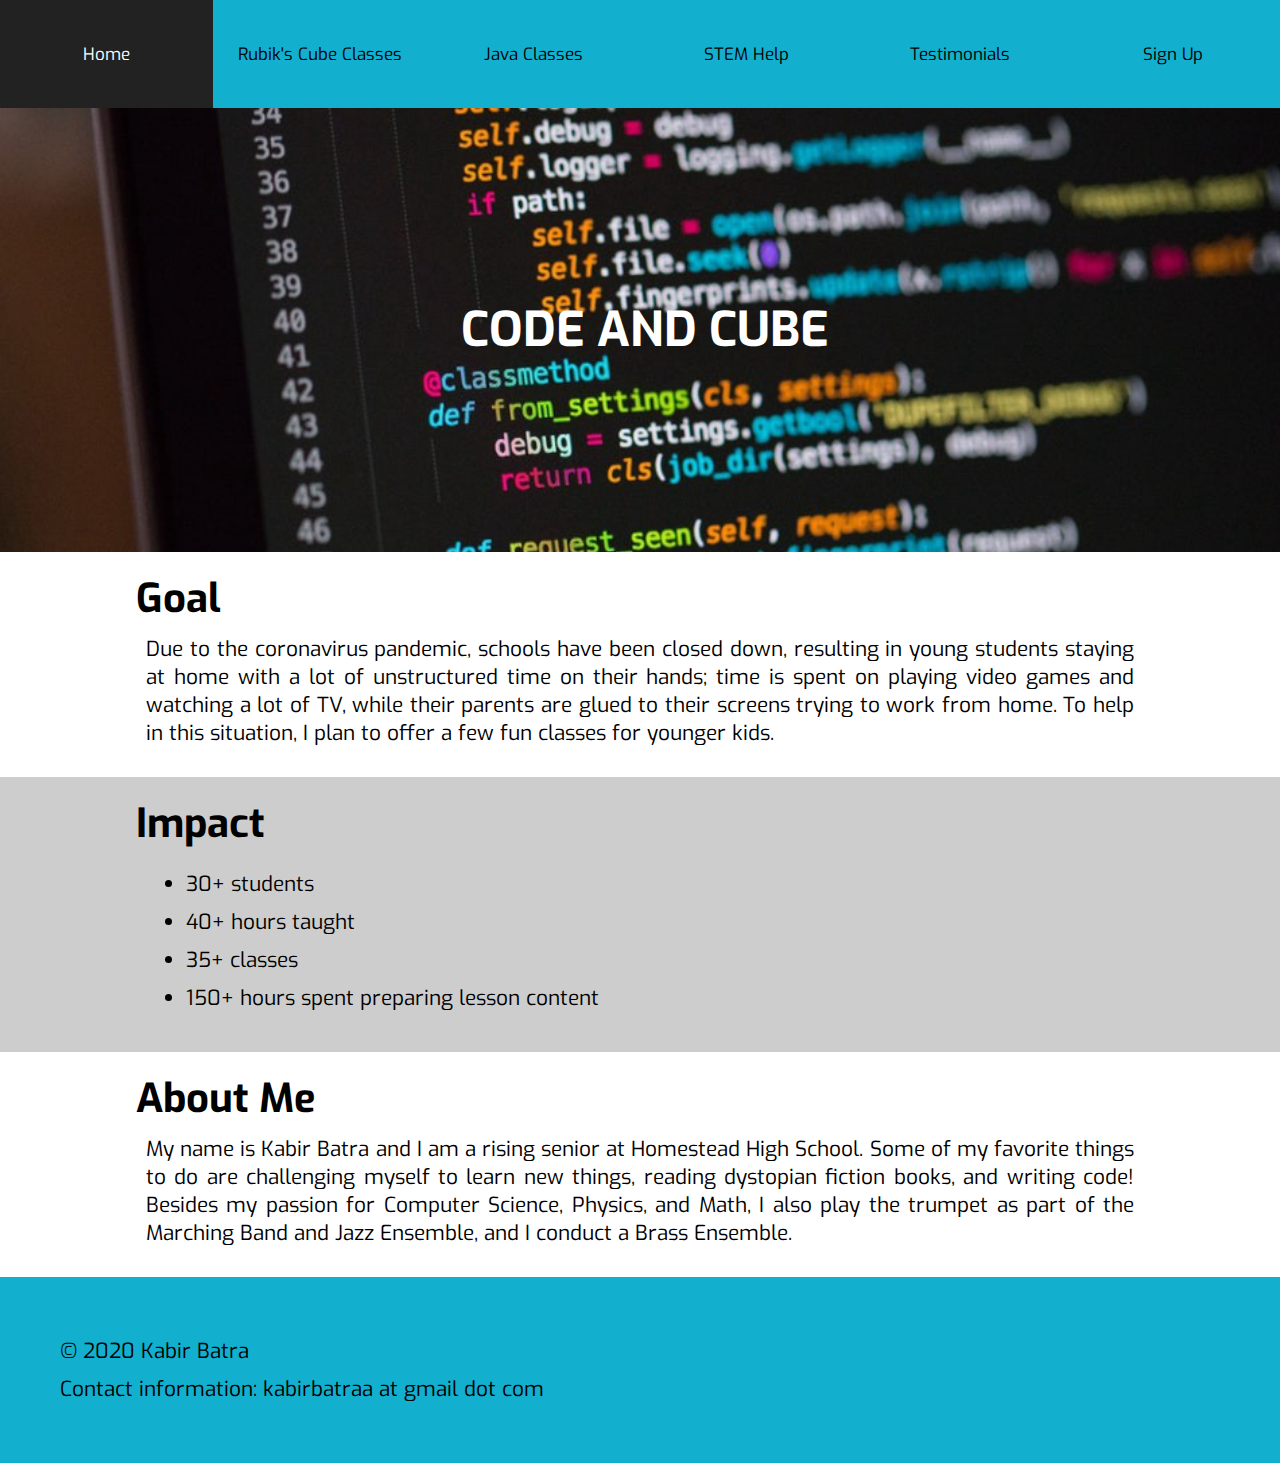
<file: index.html>
<!DOCTYPE html>
<html lang="en" dir="ltr">

<head>
  <meta charset="utf-8">
  <meta name="viewport" content="width=device-width, initial-scale=1.0">
  <meta name="description" content="A free tutoring service for elementary and middle schoolers. Java and Rubik's Cube classes." />
  <title>Code and Cube Home Page</title>
  <link href="css/commonStyles.css" rel="stylesheet">
  <link href="css/index.css" rel="stylesheet">
  <link rel="icon" href="images/codeAndCubeLogo.png">
</head>

<body>

  <!-- <nav>
    <ul class="head">
      <li><a class="active" href="https://codeandcube.com/">Home</a></li>
      <li><a href="rubiks-cube-classes">Rubik's Cube Classes</a></li>
      <li><a href="java-classes">Java Classes</a></li>
      <li><a href="stem-help">STEM Help</a></li>
      <li><a href="testimonials">Testimonials</a></li>
      <li><a href="calendar">Calendar</a></li>
      <li><a href="sign-up">Sign Up</a></li>
      <li style="float:right;"><img class="logo" src="images/codeAndCubeLogo.png" onclick="goToHomePage()" alt="Logo"></li>
    </ul>
  </nav> -->

  <nav>
    <div class="hamburger">
      <div class="line"></div>
    </div>
    <ul class="nav-links">
      <li class="active" onclick="location.href = 'https://codeandcube.com/';"><a>Home</a></li>
      <li onclick="location.href = 'rubiks-cube-classes';"><a>Rubik's Cube Classes</a></li>
      <li onclick="location.href = 'java-classes';"><a>Java Classes</a></li>
      <li onclick="location.href = 'stem-help';"><a>STEM Help</a></li>
      <li onclick="location.href = 'testimonials';"><a>Testimonials</a></li>
      <li onclick="location.href = 'sign-up';"><a>Sign Up</a></li>
    </ul>
  </nav>

  <header class="home">
    <h1 style="color:white;">CODE AND CUBE</h1>
  </header>

  <section class="content home-content white">
    <div class="mid">
      <h2>Goal</h2>
      <p>Due to the coronavirus pandemic, schools have been closed down,
        resulting in young students staying at home with a lot of unstructured time
        on their hands; time is spent on playing video games and watching a lot of TV,
        while their parents are glued to their screens trying to work from home.
        To help in this situation, I plan to offer a few fun classes for younger kids.
      </p>
    </div>
  </section>

  <section class="content home-content gray">
    <div class="mid">
      <h2>Impact</h2>
      <ul>
        <li>30+ students</li>
        <li>40+ hours taught</li>
        <li>35+ classes</li>
        <li>150+ hours spent preparing lesson content</li>
      </ul>
    </div>
  </section>

  <section class="content home-content white">
    <div class="mid">
      <h2>About Me</h2>
      <p>
        My name is Kabir Batra and I am a rising senior at Homestead High School.
        Some of my favorite things to do are challenging myself to learn new things,
        reading dystopian fiction books, and writing code!
        Besides my passion for Computer Science, Physics, and Math,
        I also play the trumpet as part of the Marching Band and Jazz Ensemble,
        and I conduct a Brass Ensemble.
      </p>
    </div>
  </section>


  <footer>
    <p>© 2020 Kabir Batra</p>
    <p>Contact information: kabirbatraa at gmail dot com</p>
  </footer>

  <script src="js/script.js"></script>
</body>

</html>
</file>
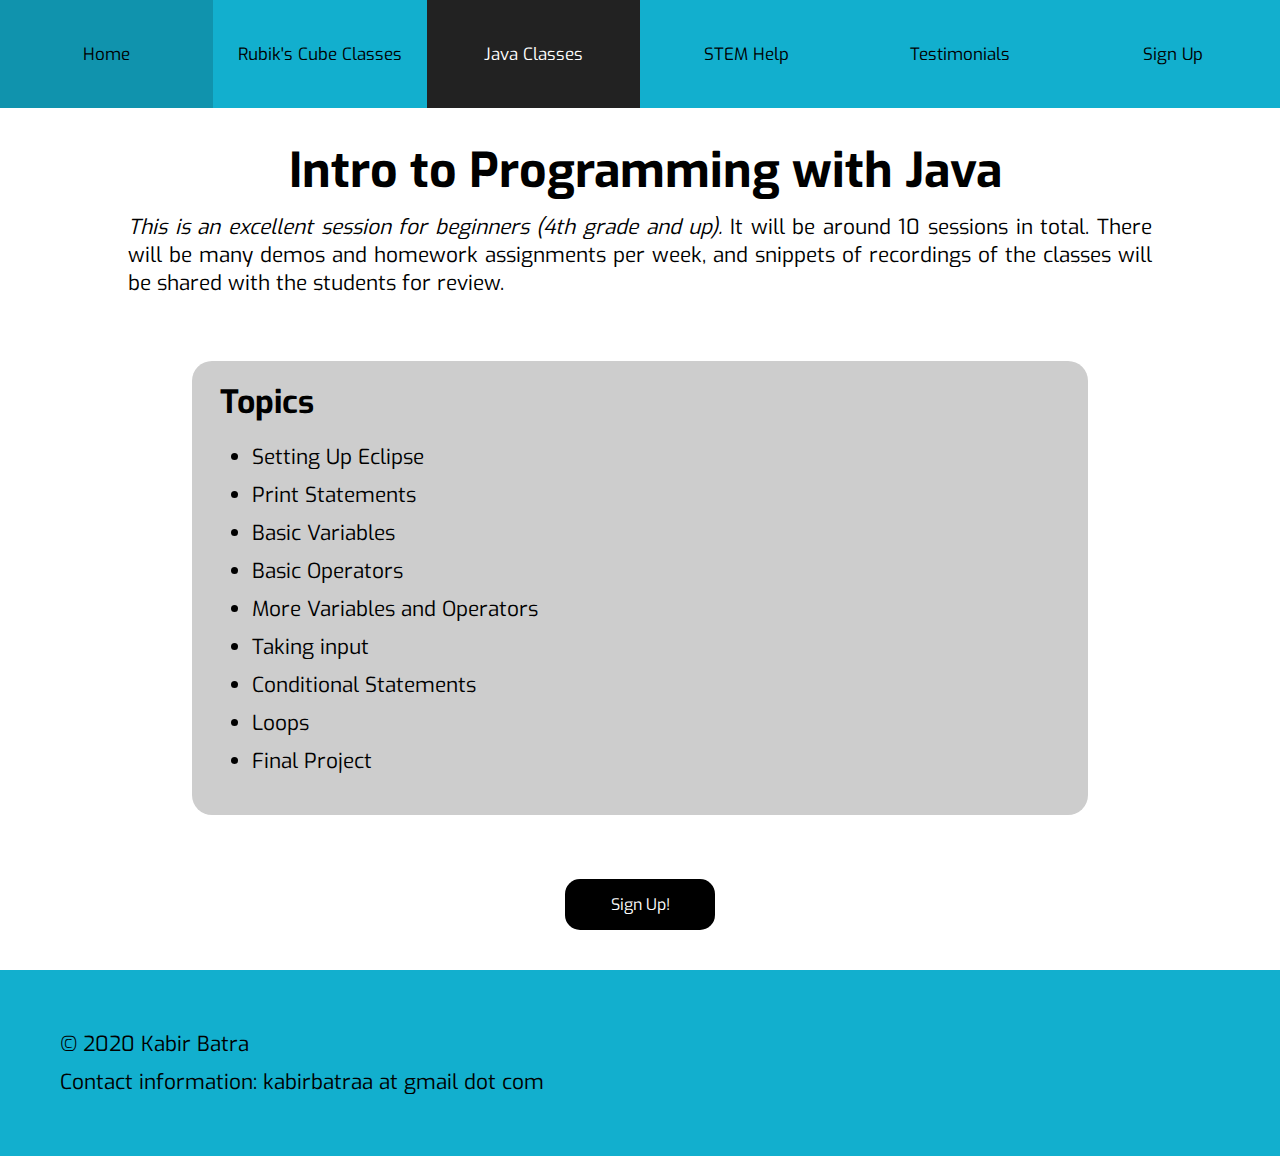
<file: java-classes.html>
<!DOCTYPE html>
<html lang="en" dir="ltr">

<head>
  <meta charset="utf-8">
  <meta name="viewport" content="width=device-width, initial-scale=1.0">
  <title>Java Classes</title>
  <link href="css/commonStyles.css" rel="stylesheet">
  <link href="css/java.css" rel="stylesheet">
  <link href="css/buttons.css" rel="stylesheet">
  <link rel="icon" href="images/codeAndCubeLogo.png">
</head>

<body>

  <nav>
    <div class="hamburger">
      <div class="line"></div>
    </div>
    <ul class="nav-links">
      <li onclick="location.href = 'https://codeandcube.com/';"><a>Home</a></li>
      <li onclick="location.href = 'rubiks-cube-classes';"><a>Rubik's Cube Classes</a></li>
      <li class="active" onclick="location.href = 'java-classes';"><a>Java Classes</a></li>
      <li onclick="location.href = 'stem-help';"><a>STEM Help</a></li>
      <li onclick="location.href = 'testimonials';"><a>Testimonials</a></li>
      <li onclick="location.href = 'sign-up';"><a>Sign Up</a></li>
    </ul>
  </nav>



  <header>
    <br>
    <h1 style="text-align: center;">Intro to Programming with Java</h1>
    <!-- <h1 style="text-align: center;"></h1> -->
    <p>
      <i>This is an excellent session for beginners (4th grade and up). </i>
      It will be around 10 sessions in total.
      There will be many demos and homework assignments per week,
      and snippets of recordings of the classes will be shared with the
      students for review.
    </p>
  </header>


  <section class="content java-content gray">
    <h3>Topics</h3>
    <ul>
      <li>Setting Up Eclipse</li>
      <li>Print Statements</li>
      <li>Basic Variables</li>
      <li>Basic Operators</li>
      <li>More Variables and Operators</li>
      <li>Taking input</li>
      <li>Conditional Statements</li>
      <li>Loops</li>
      <li>Final Project</li>
    </ol>

  </section>

  <div class="button-container">
    <button class="button button-rounded" onclick="goToSignUpPage()">Sign Up!</button>
  </div>


  <footer>
    <p>© 2020 Kabir Batra</p>
    <p>Contact information: kabirbatraa at gmail dot com</p>
  </footer>

  <script src="js/script.js"></script>
</body>



</html>
</file>
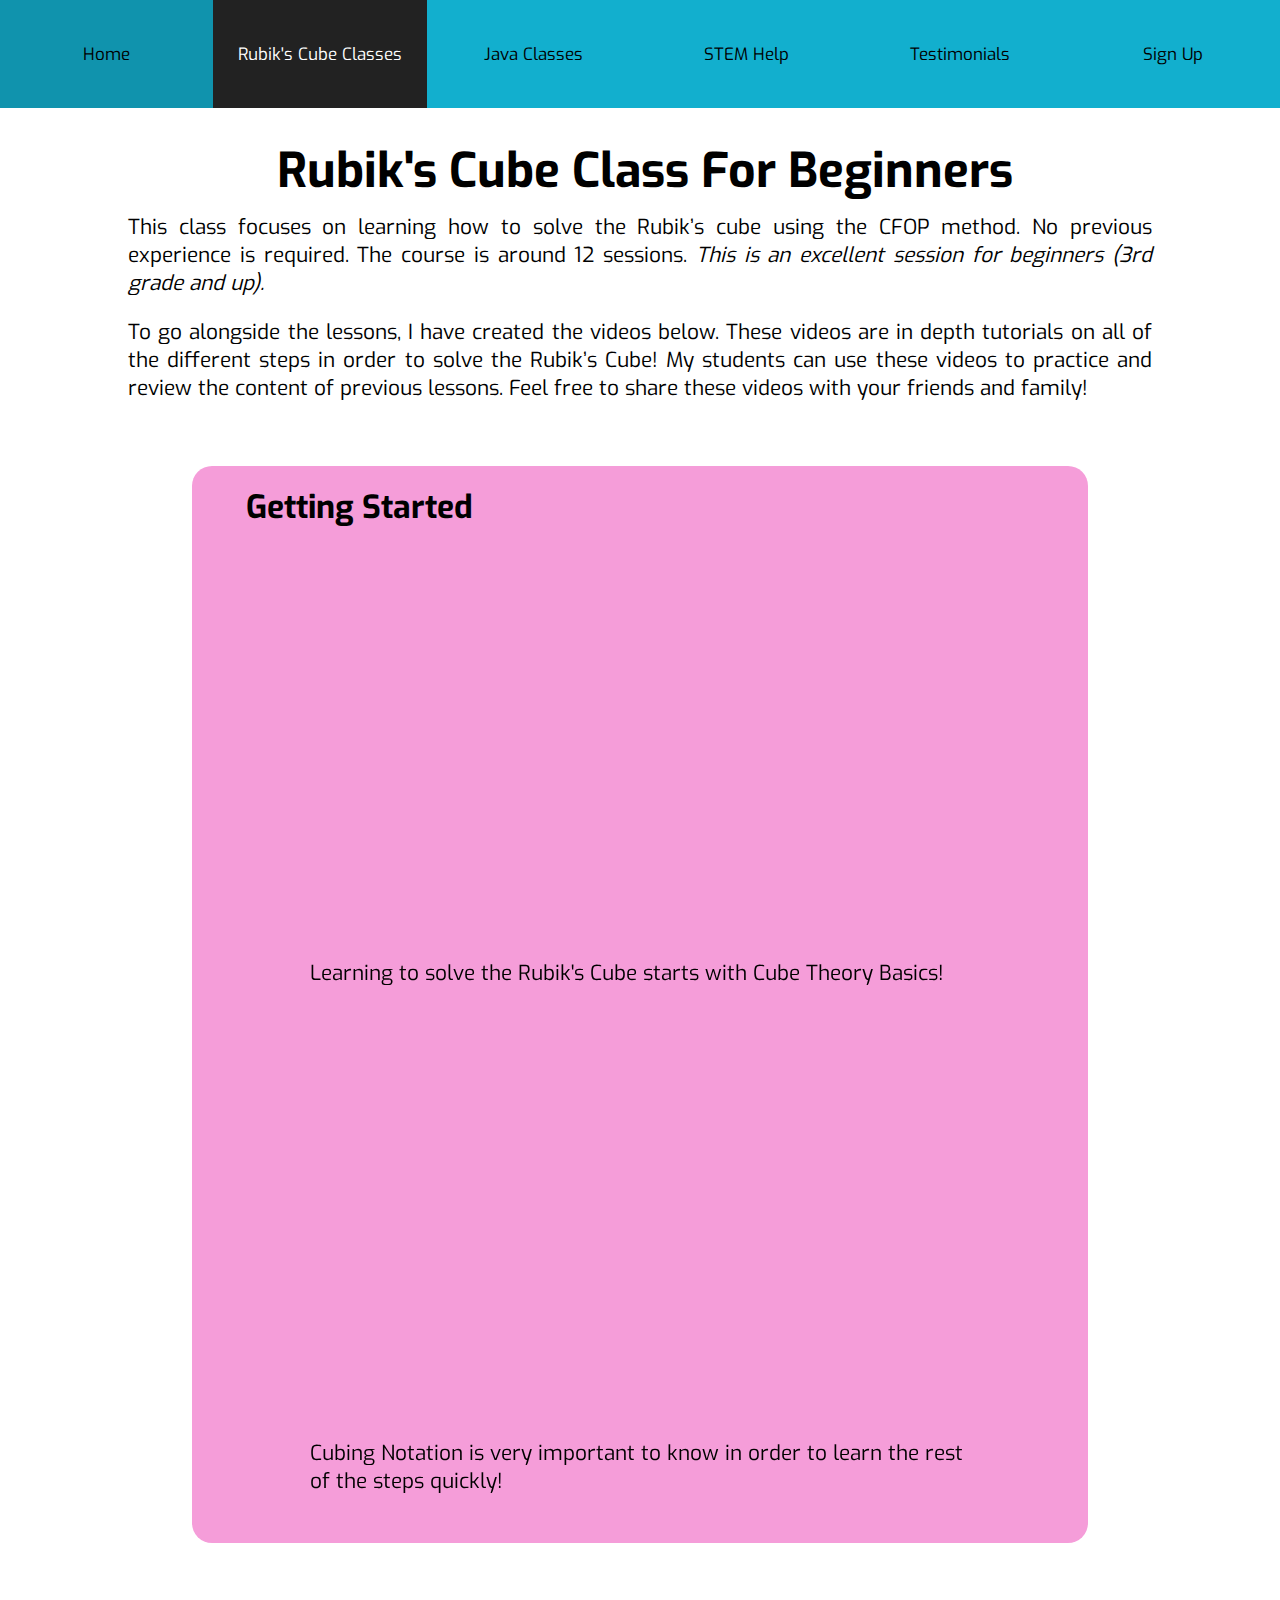
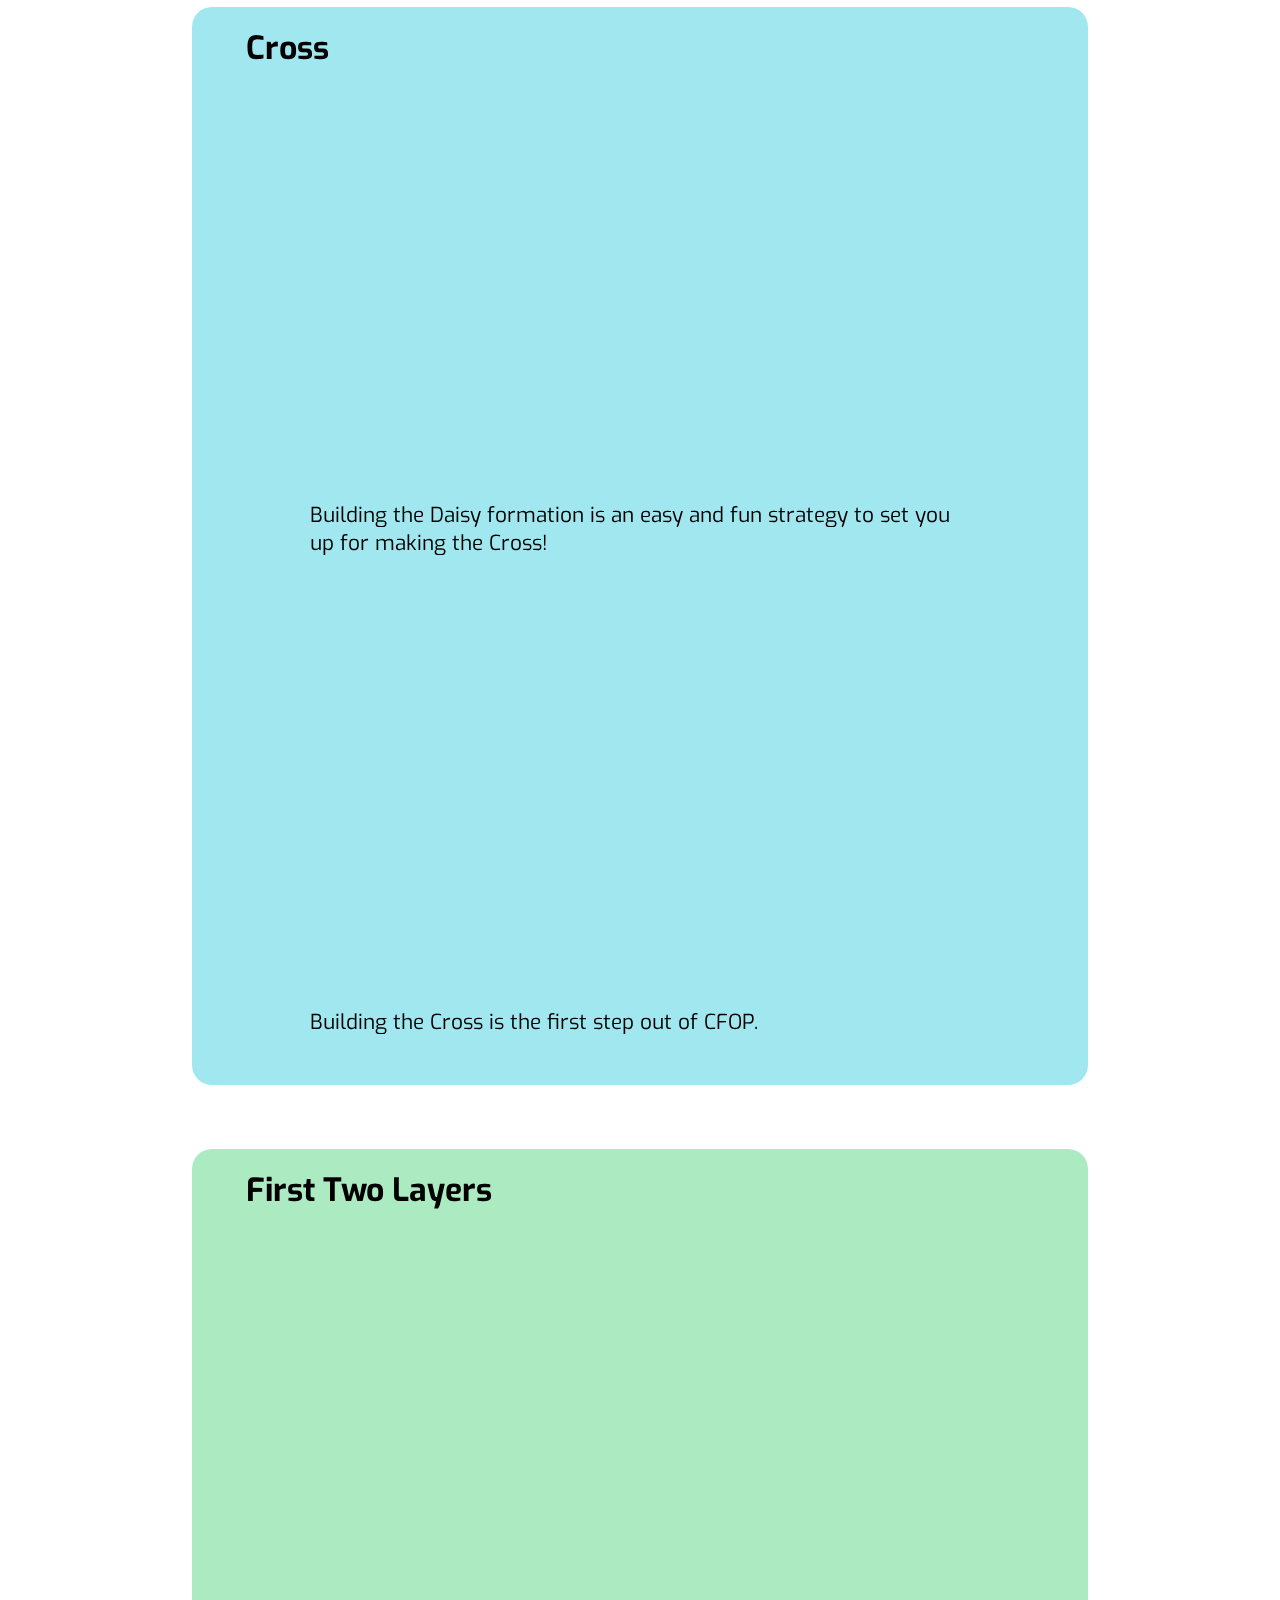
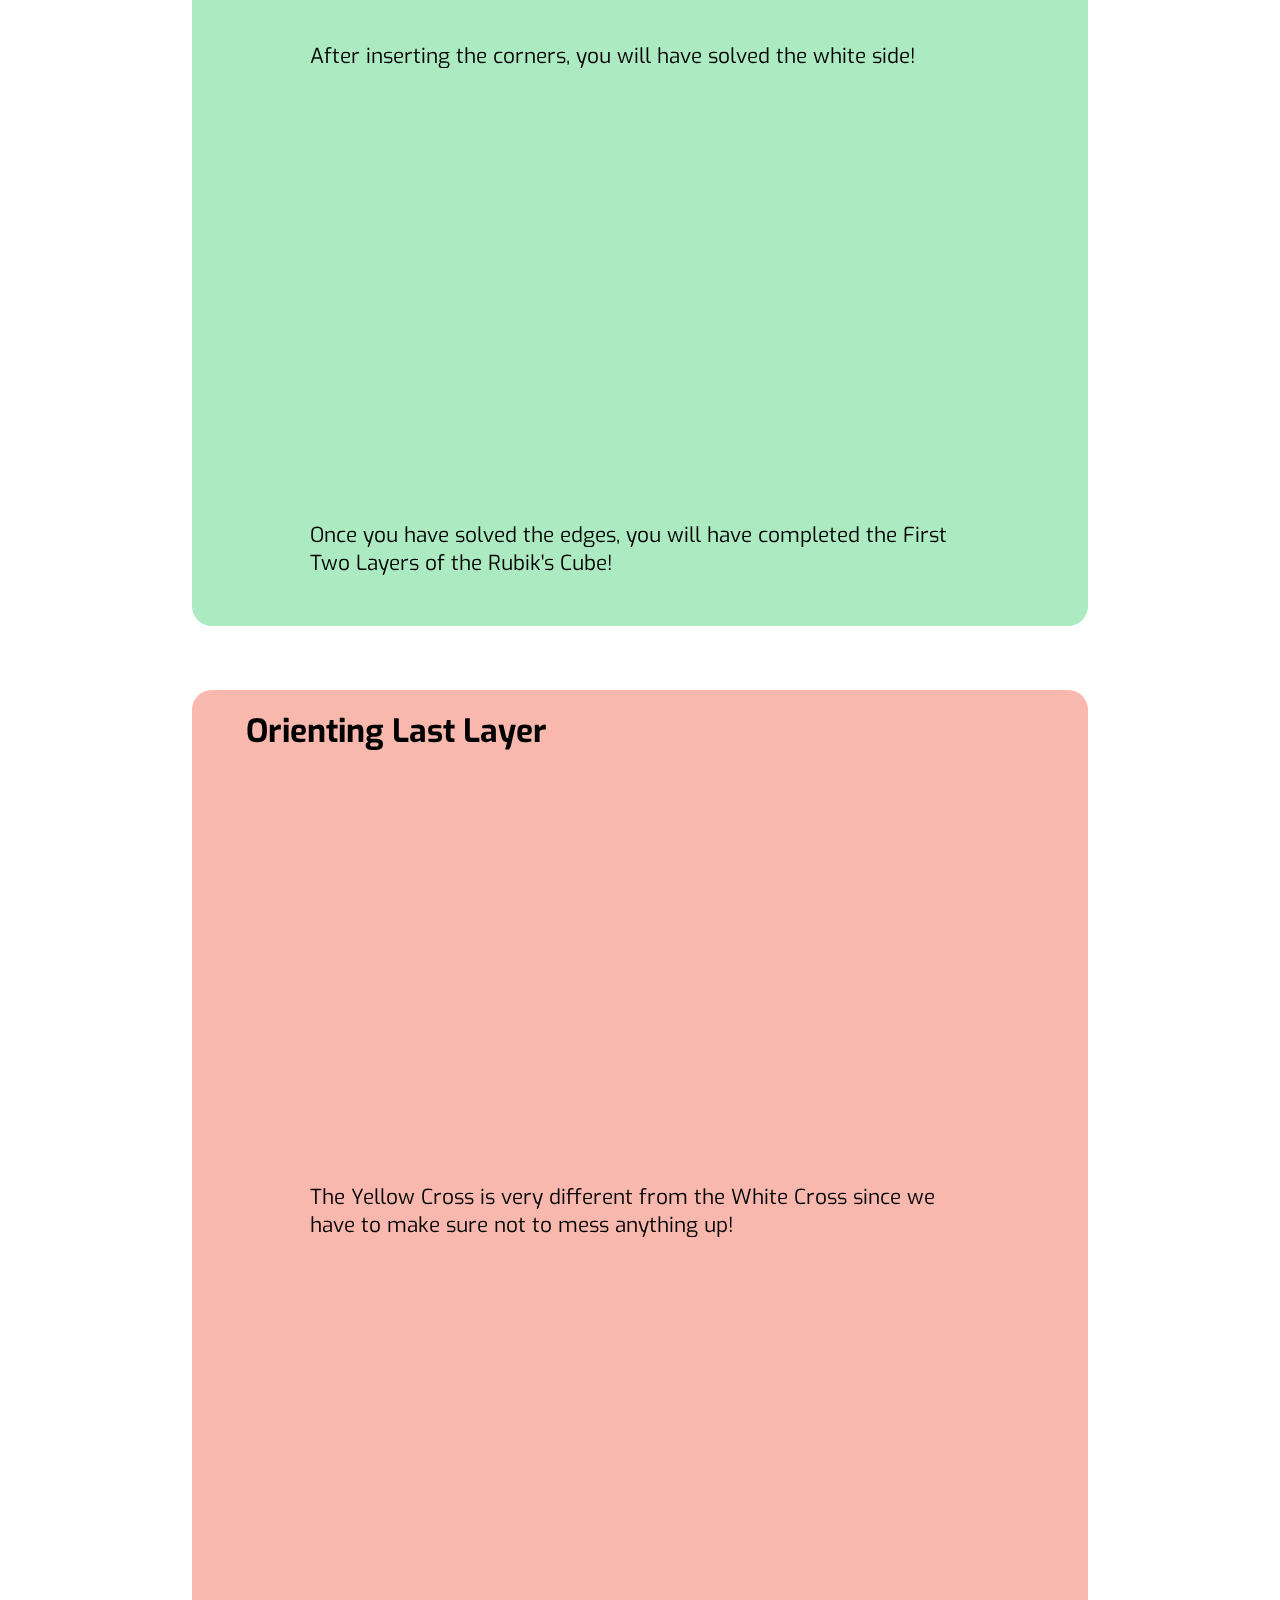
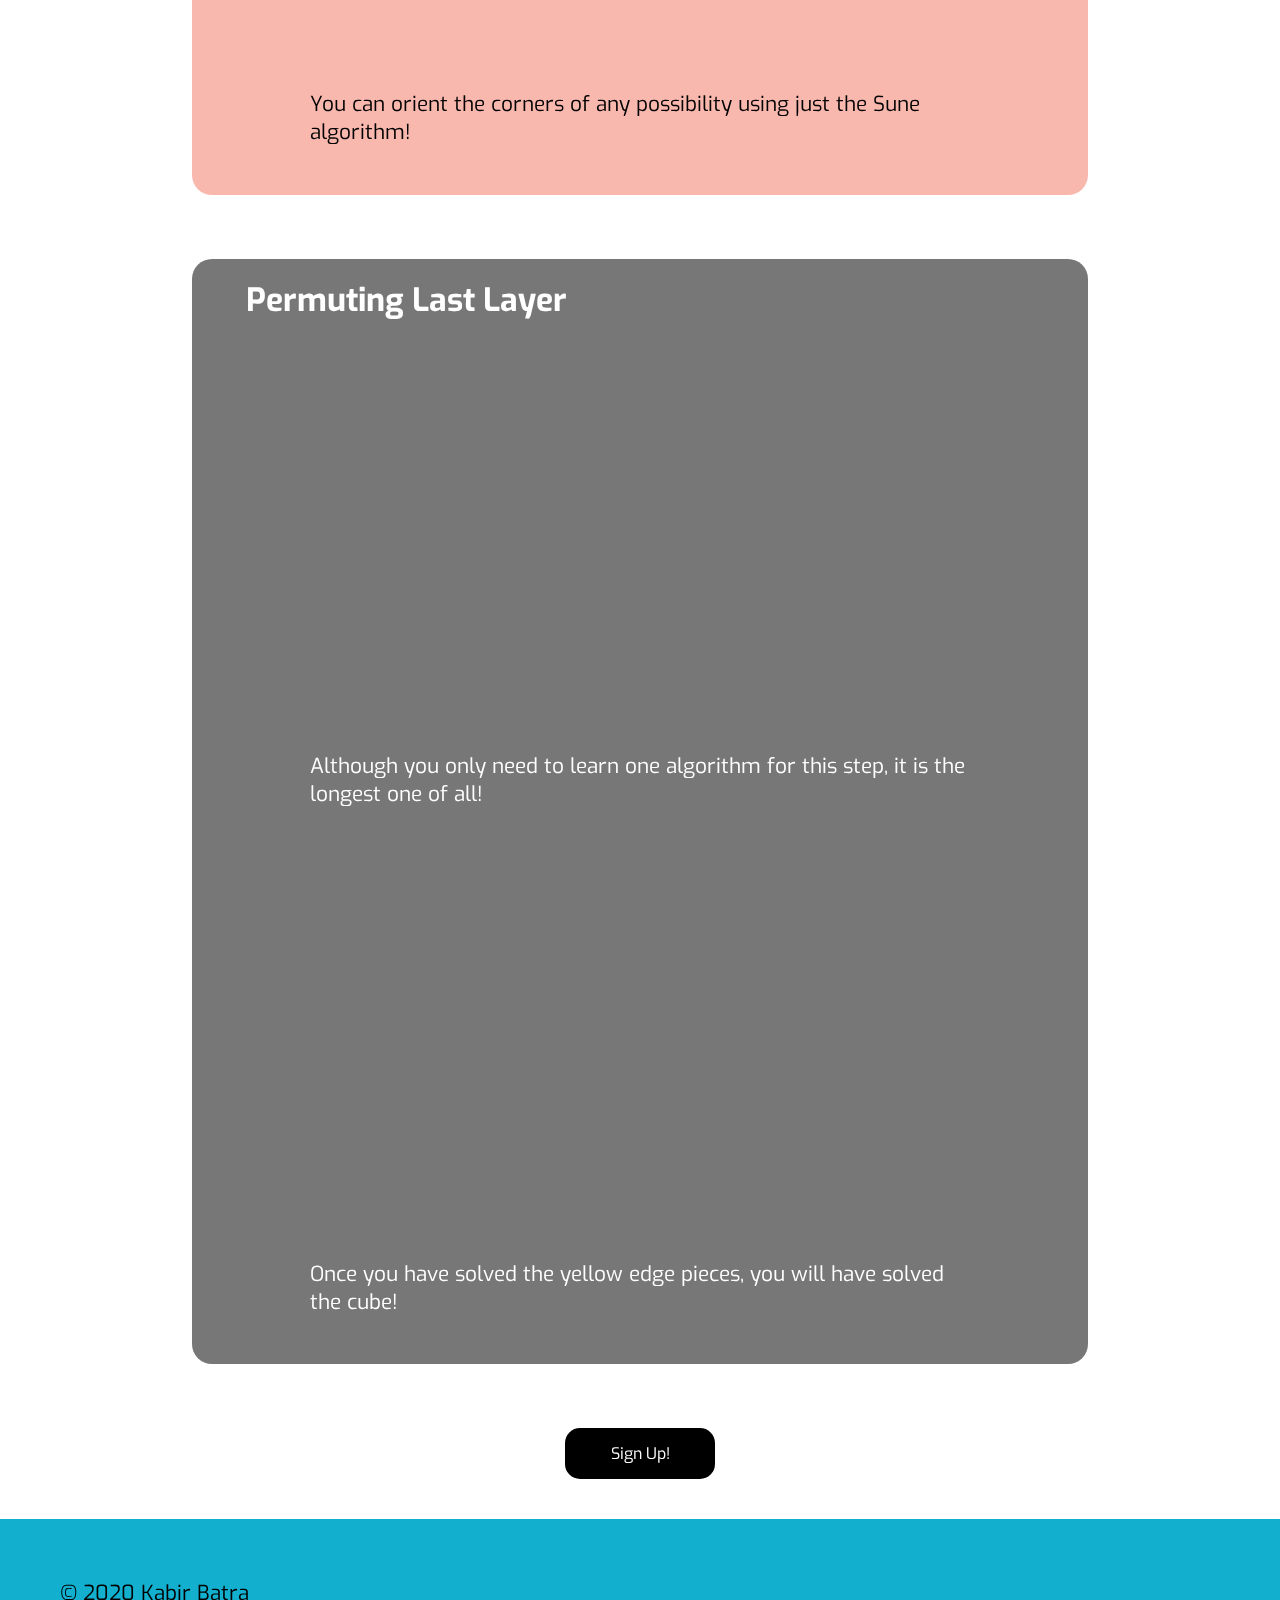
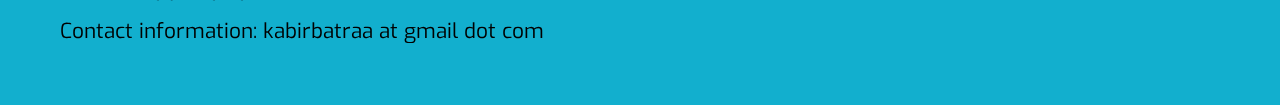
<file: rubiks-cube-classes.html>
<!DOCTYPE html>
<html lang="en" dir="ltr">

<head>
  <meta charset="utf-8">
  <meta name="viewport" content="width=device-width, initial-scale=1.0">
  <title>Rubik's Cube Classes</title>
  <link href="css/commonStyles.css" rel="stylesheet">
  <link href="css/rubiksCube.css" rel="stylesheet">
  <link href="css/buttons.css" rel="stylesheet">
  <link rel="icon" href="images/codeAndCubeLogo.png">
</head>

<body>

  <nav>
    <div class="hamburger">
      <div class="line"></div>
    </div>
    <ul class="nav-links">
      <li onclick="location.href = 'https://codeandcube.com/';"><a>Home</a></li>
      <li class="active" onclick="location.href = 'rubiks-cube-classes';"><a>Rubik's Cube Classes</a></li>
      <li onclick="location.href = 'java-classes';"><a>Java Classes</a></li>
      <li onclick="location.href = 'stem-help';"><a>STEM Help</a></li>
      <li onclick="location.href = 'testimonials';"><a>Testimonials</a></li>
      <li onclick="location.href = 'sign-up';"><a>Sign Up</a></li>
    </ul>
  </nav>


  <header>
    <br>
    <h1 style="text-align: center;">Rubik's Cube Class For Beginners</h1>
    <p>
      This class focuses on learning how to solve the Rubik’s cube using the CFOP method.
      No previous experience is required. The course is around 12 sessions.
      <i>This is an excellent session for beginners (3rd grade and up).</i>
    </p>
    <br>
    <p>
      To go alongside the lessons, I have created the videos below.
      These videos are in depth tutorials on all of the different steps in order to solve the Rubik’s Cube!
      My students can use these videos to practice and review the content of previous lessons.
      Feel free to share these videos with your friends and family!
    </p>
  </header>

  <section class="content cube-content pink">
    <h3>Getting Started</h3>
    <div class="video-set">

      <div class="video-box">
        <div class="player">
          <iframe class="video" width="560" height="315" src="https://www.youtube.com/embed/6bVSIq-33zw" frameborder="0" allow="accelerometer; autoplay; encrypted-media; gyroscope; picture-in-picture" allowfullscreen></iframe>
        </div>
        <div class="description">
          <p>Learning to solve the Rubik's Cube starts with Cube Theory Basics!</p>
        </div>
      </div>

      <div class="video-box">
        <div class="player">
          <iframe class="video" width="560" height="315" src="https://www.youtube.com/embed/vttMqxPIKgo" frameborder="0" allow="accelerometer; autoplay; encrypted-media; gyroscope; picture-in-picture" allowfullscreen></iframe>
        </div>
        <div class="description">
          <p>Cubing Notation is very important to know in order to learn the rest of the steps quickly!</p>
        </div>
      </div>

    </div>
  </section>

  <section class="content cube-content sky-blue">
    <h3>Cross</h3>
    <div class="video-set">

      <div class="video-box">
        <div class="player">
          <iframe class="video" width="560" height="315" src="https://www.youtube.com/embed/xdz9KEsI190" frameborder="0" allow="accelerometer; autoplay; encrypted-media; gyroscope; picture-in-picture" allowfullscreen></iframe>
        </div>
        <div class="description">
          <p>Building the Daisy formation is an easy and fun strategy to set you up for making the Cross!</p>
        </div>
      </div>

      <div class="video-box">
        <div class="player">
          <iframe class="video" width="560" height="315" src="https://www.youtube.com/embed/XBVAnCwSh4c" frameborder="0" allow="accelerometer; autoplay; encrypted-media; gyroscope; picture-in-picture" allowfullscreen></iframe>
        </div>
        <div class="description">
          <p>Building the Cross is the first step out of CFOP.</p>
        </div>
      </div>

    </div>
  </section>
  <section class="content cube-content lime">
    <h3>First Two Layers</h3>
    <div class="video-set">

      <div class="video-box">
        <div class="player">
          <iframe class="video" width="560" height="315" src="https://www.youtube.com/embed/W54FI0_gE8U" frameborder="0" allow="accelerometer; autoplay; encrypted-media; gyroscope; picture-in-picture" allowfullscreen></iframe>
        </div>
        <div class="description">
          <p>After inserting the corners, you will have solved the white side!</p>
        </div>
      </div>

      <div class="video-box">
        <div class="player">
          <iframe class="video" width="560" height="315" src="https://www.youtube.com/embed/Mzyj__fKnsE" frameborder="0" allow="accelerometer; autoplay; encrypted-media; gyroscope; picture-in-picture" allowfullscreen></iframe>
        </div>
        <div class="description">
          <p>Once you have solved the edges, you will have completed the First Two Layers of the Rubik's Cube!</p>
        </div>
      </div>

    </div>
  </section>
  <section class="content cube-content orange">
    <h3>Orienting Last Layer</h3>
    <div class="video-set">

      <div class="video-box">
        <div class="player">
          <iframe class="video" width="560" height="315" src="https://www.youtube.com/embed/bzzdRlqpBhE" frameborder="0" allow="accelerometer; autoplay; encrypted-media; gyroscope; picture-in-picture" allowfullscreen></iframe>
        </div>
        <div class="description">
          <p>The Yellow Cross is very different from the White Cross since we have to make sure not to mess anything up!</p>
        </div>
      </div>

      <div class="video-box">
        <div class="player">
          <iframe class="video" width="560" height="315" src="https://www.youtube.com/embed/SjxWtX-_i9I" frameborder="0" allow="accelerometer; autoplay; encrypted-media; gyroscope; picture-in-picture" allowfullscreen></iframe>
        </div>
        <div class="description">
          <p>You can orient the corners of any possibility using just the Sune algorithm!</p>
        </div>
      </div>

    </div>
  </section>
  <section class="content cube-content dark-gray white-section">
    <h3>Permuting Last Layer</h3>
    <div class="video-set">

      <div class="video-box">
        <div class="player">
          <iframe class="video" width="560" height="315" src="https://www.youtube.com/embed/BqnoD5_6vLM" frameborder="0" allow="accelerometer; autoplay; encrypted-media; gyroscope; picture-in-picture" allowfullscreen></iframe>
        </div>
        <div class="description">
          <p>Although you only need to learn one algorithm for this step, it is the longest one of all!</p>
        </div>
      </div>

      <div class="video-box">
        <div class="player">
          <iframe class="video" width="560" height="315" src="https://www.youtube.com/embed/cesXNCve380" frameborder="0" allow="accelerometer; autoplay; encrypted-media; gyroscope; picture-in-picture" allowfullscreen></iframe>
        </div>
        <div class="description">
          <p>Once you have solved the yellow edge pieces, you will have solved the cube!</p>
        </div>
      </div>
    </div>
  </section>

  <div class="button-container">
    <button class="button button-rounded" onclick="goToSignUpPage()">Sign Up!</button>
  </div>

  <footer>
    <p>© 2020 Kabir Batra</p>
    <p>Contact information: kabirbatraa at gmail dot com</p>
  </footer>

  <script src="https://ajax.googleapis.com/ajax/libs/jquery/3.5.1/jquery.min.js"></script>
  <script src="js/script.js"></script>
  <script src="js/videos.js"></script>
</body>



</html>
</file>
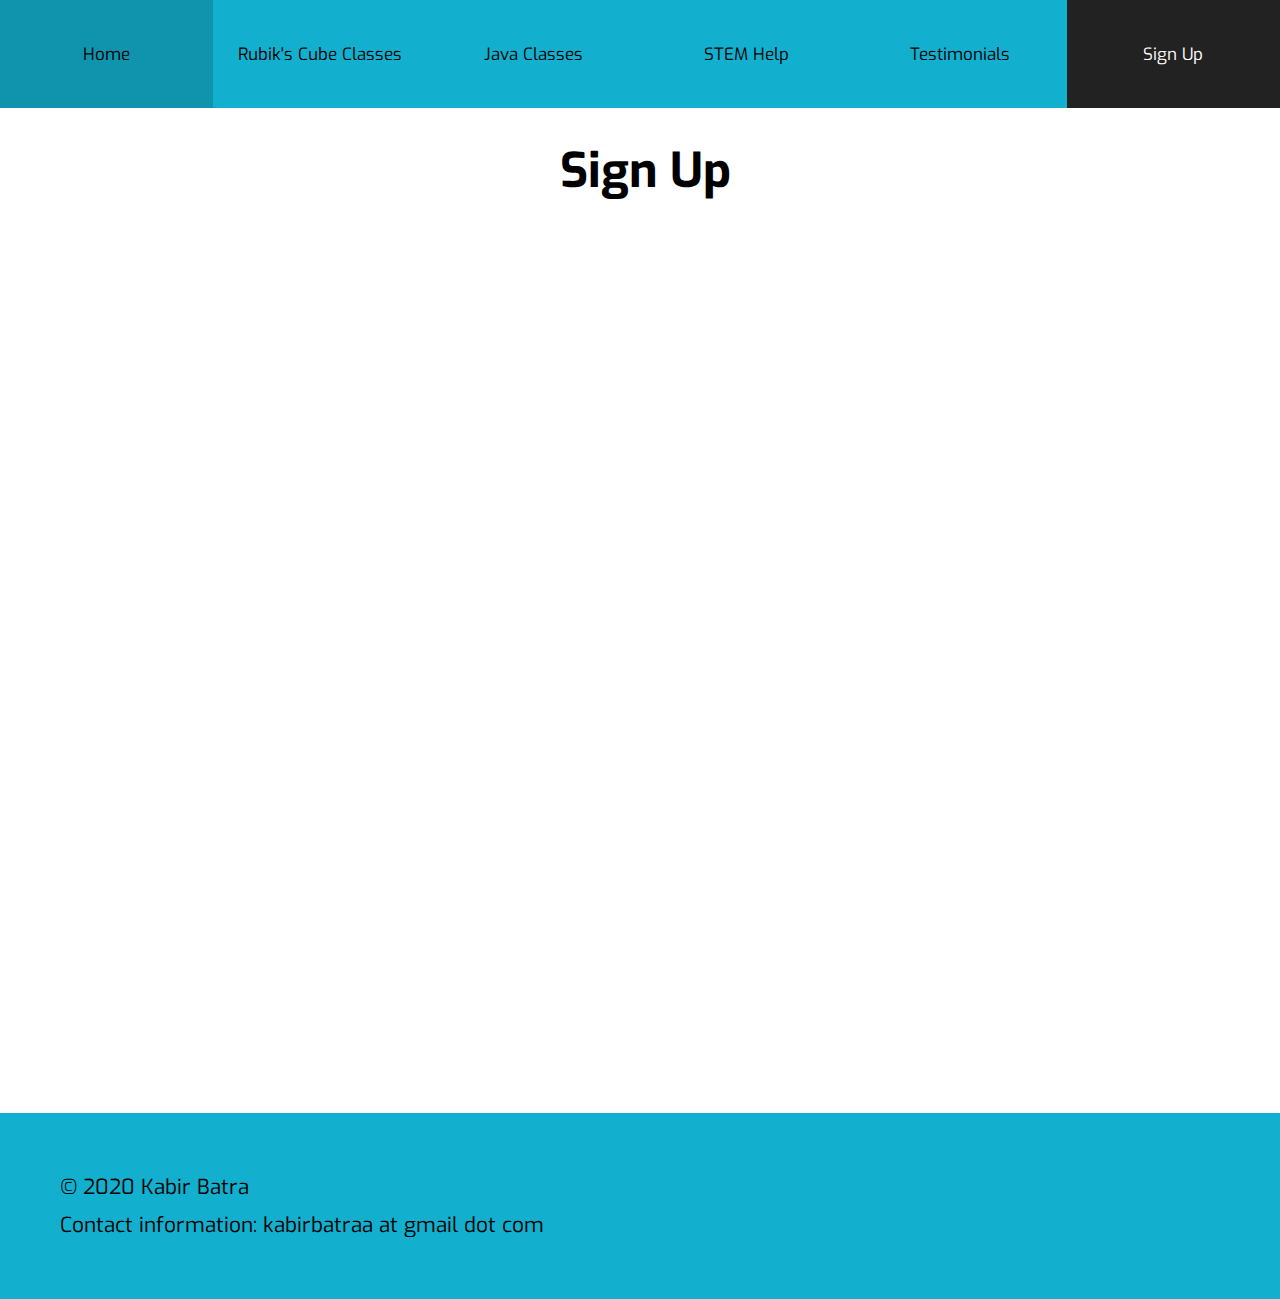
<file: sign-up.html>
<!DOCTYPE html>
<html lang="en" dir="ltr">

<head>
  <meta charset="utf-8">
  <meta name="viewport" content="width=device-width, initial-scale=1.0">
  <title>Sign Up</title>
  <link href="css/commonStyles.css" rel="stylesheet">
  <link rel="icon" href="images/codeAndCubeLogo.png">
  <script src="https://ajax.googleapis.com/ajax/libs/jquery/3.5.1/jquery.min.js"></script>
</head>

<body>

  <nav>
    <div class="hamburger">
      <div class="line"></div>
    </div>
    <ul class="nav-links">
      <li onclick="location.href = 'https://codeandcube.com/';"><a>Home</a></li>
      <li onclick="location.href = 'rubiks-cube-classes';"><a>Rubik's Cube Classes</a></li>
      <li onclick="location.href = 'java-classes';"><a>Java Classes</a></li>
      <li onclick="location.href = 'stem-help';"><a>STEM Help</a></li>
      <li onclick="location.href = 'testimonials';"><a>Testimonials</a></li>
      <li class="active" onclick="location.href = 'sign-up';"><a>Sign Up</a></li>
    </ul>
  </nav>

  <header>
    <br>
    <h1 style="text-align: center;">Sign Up</h1>
  </header>

  <!-- <section class="content white"> -->
    <div class="form" align="center">
      <!-- <iframe src="https://docs.google.com/forms/d/e/1FAIpQLScPca4kTlzt6rlYdowwxm7pvXobPhxRw0FSD2ThEKwW5ZjVAg/viewform?embedded=true" width="800" height="500" frameborder="0" marginheight="0" marginwidth="0">Loading…</iframe> -->
      <iframe src="https://docs.google.com/forms/d/e/1FAIpQLScPca4kTlzt6rlYdowwxm7pvXobPhxRw0FSD2ThEKwW5ZjVAg/viewform?embedded=true" frameborder="0" marginheight="0" marginwidth="0">Loading…</iframe>
    </div>
  <!-- </section> -->

  <footer>
    <p>© 2020 Kabir Batra</p>
    <p>Contact information: kabirbatraa at gmail dot com</p>
  </footer>

  <script src="js/script.js"></script>
</body>



</html>
</file>
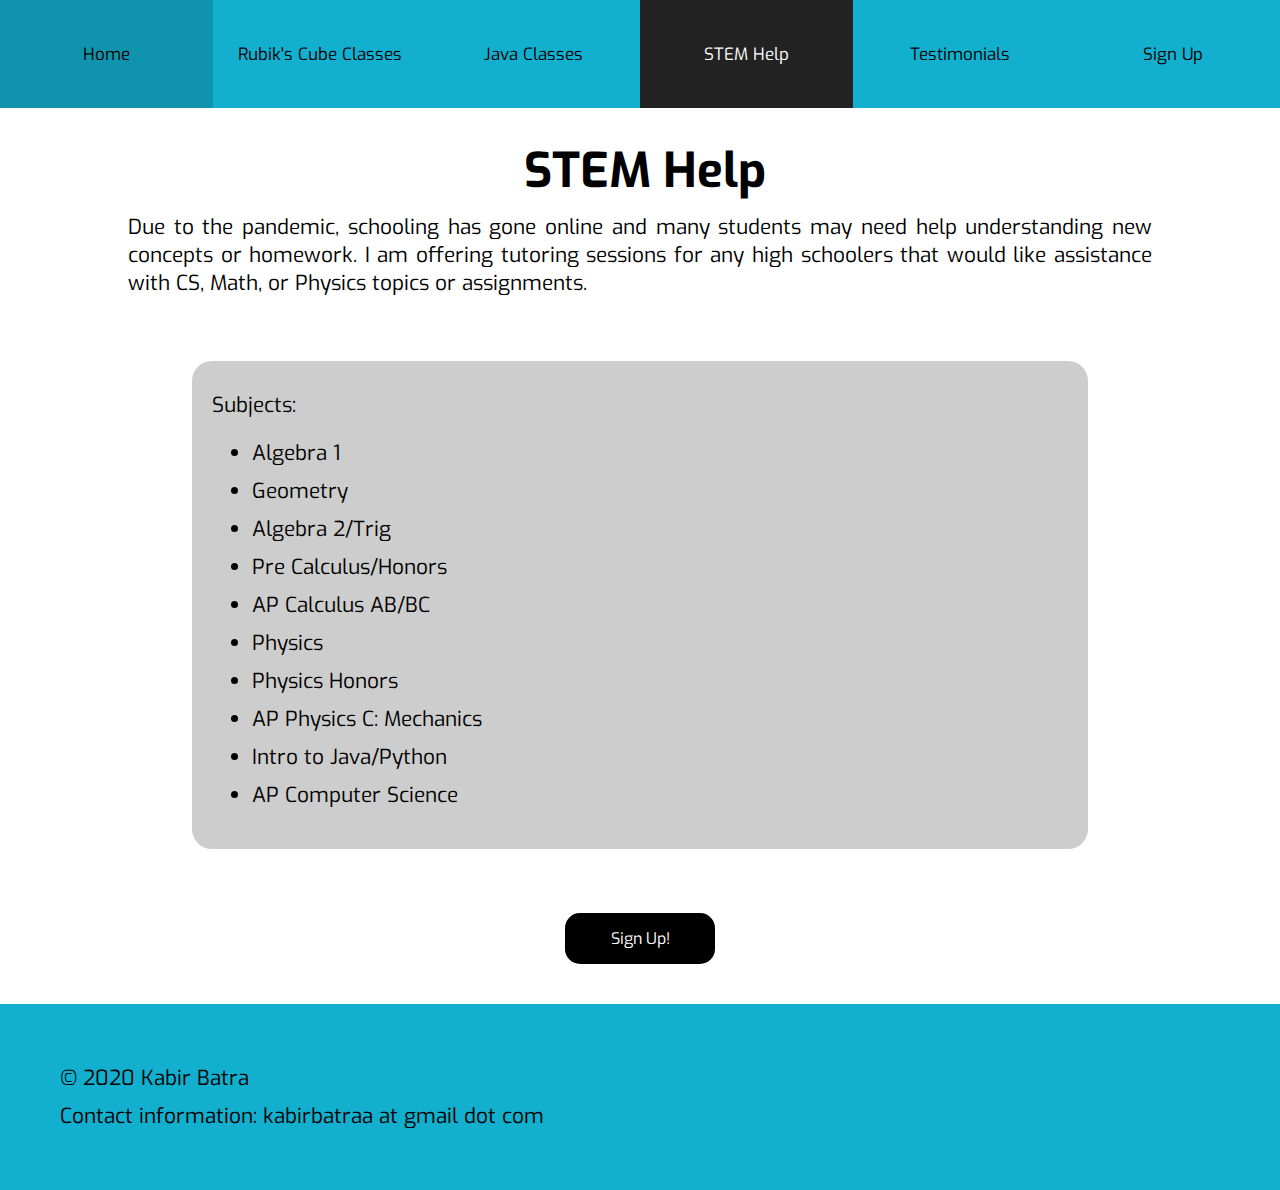
<file: stem-help.html>
<!DOCTYPE html>
<html lang="en" dir="ltr">

<head>
  <meta charset="utf-8">
  <meta name="viewport" content="width=device-width, initial-scale=1.0">
  <title>STEM Help</title>
  <link href="css/commonStyles.css" rel="stylesheet">
  <link href="css/buttons.css" rel="stylesheet">
  <link rel="icon" href="images/codeAndCubeLogo.png">
</head>

<body>

  <nav>
    <div class="hamburger">
      <div class="line"></div>
    </div>
    <ul class="nav-links">
      <li onclick="location.href = 'https://codeandcube.com/';"><a>Home</a></li>
      <li onclick="location.href = 'rubiks-cube-classes';"><a>Rubik's Cube Classes</a></li>
      <li onclick="location.href = 'java-classes';"><a>Java Classes</a></li>
      <li class="active" onclick="location.href = 'stem-help';"><a>STEM Help</a></li>
      <li onclick="location.href = 'testimonials';"><a>Testimonials</a></li>
      <li onclick="location.href = 'sign-up';"><a>Sign Up</a></li>
    </ul>
  </nav>



  <header>
    <br>
    <h1 style="text-align: center;">STEM Help</h1>
    <!-- <h1 style="text-align: center;"></h1> -->
    <p>
      Due to the pandemic, schooling has gone online and many students may need
      help understanding new concepts or homework. I am offering tutoring sessions
      for any high schoolers that would like assistance with CS, Math, or Physics
      topics or assignments.
    </p>
  </header>


  <section class="content gray">
    <p>Subjects:</p>
    <ul>
      <li>Algebra 1</li>
      <li>Geometry</li>
      <li>Algebra 2/Trig</li>
      <li>Pre Calculus/Honors</li>
      <li>AP Calculus AB/BC</li>
      <li>Physics</li>
      <li>Physics Honors</li>
      <li>AP Physics C: Mechanics</li>
      <li>Intro to Java/Python</li>
      <li>AP Computer Science</li>
    </ol>

  </section>

  <div class="button-container">
    <button class="button button-rounded" onclick="goToSignUpPage()">Sign Up!</button>
  </div>


  <footer>
    <p>© 2020 Kabir Batra</p>
    <p>Contact information: kabirbatraa at gmail dot com</p>
  </footer>

  <script src="js/script.js"></script>
</body>



</html>
</file>
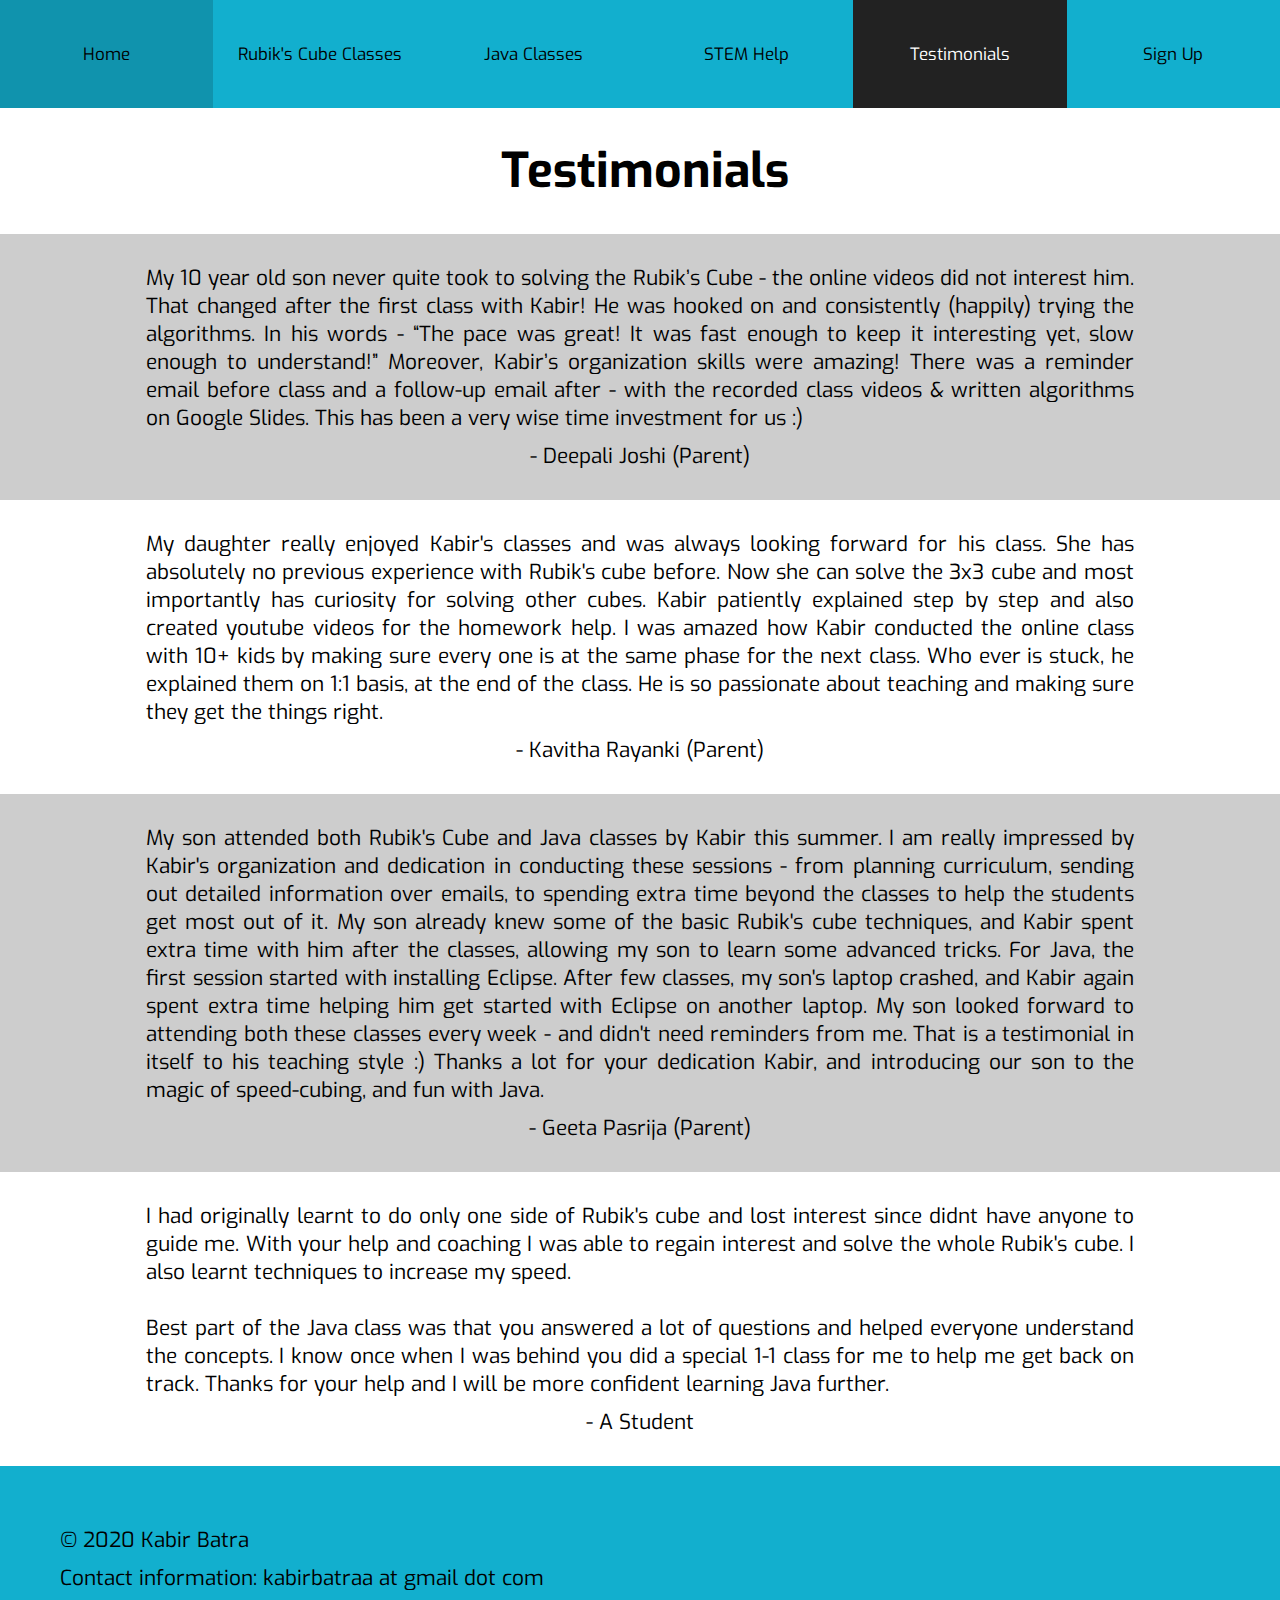
<file: testimonials.html>
<!DOCTYPE html>
<html lang="en" dir="ltr">

<head>
  <meta charset="utf-8">
  <meta name="viewport" content="width=device-width, initial-scale=1.0">
  <title>Testimonials</title>
  <link href="css/commonStyles.css" rel="stylesheet">
  <link href="css/testimonials.css" rel="stylesheet">
  <link rel="icon" href="images/codeAndCubeLogo.png">
</head>

<body>

  <nav>
    <div class="hamburger">
      <div class="line"></div>
    </div>
    <ul class="nav-links">
      <li onclick="location.href = 'https://codeandcube.com/';"><a>Home</a></li>
      <li onclick="location.href = 'rubiks-cube-classes';"><a>Rubik's Cube Classes</a></li>
      <li onclick="location.href = 'java-classes';"><a>Java Classes</a></li>
      <li onclick="location.href = 'stem-help';"><a>STEM Help</a></li>
      <li class="active" onclick="location.href = 'testimonials';"><a>Testimonials</a></li>
      <li onclick="location.href = 'sign-up';"><a>Sign Up</a></li>
    </ul>
  </nav>


  <header>
    <br>
    <h1 style="text-align: center;">Testimonials</h1>
    <br>
    <!-- <h1 style="text-align: center;"></h1> -->
  </header>

  <section class="content testimonial-content gray">
    <div class="mid">
      <p>My 10 year old son never quite took to solving the Rubik’s Cube - the online videos did not interest him. That changed after the first class with Kabir! He was hooked on and consistently (happily) trying the algorithms. In his words - “The pace was great! It was fast enough to keep it interesting yet, slow enough to understand!” Moreover, Kabir’s organization skills were amazing! There was a reminder email before class and a follow-up email after - with the recorded class videos & written algorithms on Google Slides.
This has been a very wise time investment for us :)
      </p>
      <p class="name">- Deepali Joshi (Parent)</p>
    </div>
  </section>

  <section class="content testimonial-content white">
    <div class="mid">
      <p>My daughter really enjoyed Kabir's classes and was always looking forward for his class.  She has absolutely no previous experience with Rubik's cube before. Now she can solve the 3x3 cube and most importantly has curiosity for solving other cubes. Kabir patiently explained step by step and also created youtube videos for the homework help. I was amazed how Kabir conducted the online class with 10+ kids by making sure every one is at the same phase for the next class. Who ever is stuck, he explained them on 1:1 basis, at the end of the class. He is so passionate about teaching and making sure they get the things right.
      </p>
      <p class="name">- Kavitha Rayanki (Parent)</p>
    </div>
  </section>

  <section class="content testimonial-content gray">
    <div class="mid">
      <p>My son attended both Rubik's Cube and Java classes by Kabir this summer. I am really impressed by Kabir's organization and dedication in conducting these sessions - from planning curriculum, sending out detailed information over emails, to spending extra time beyond the classes to help the students get most out of it. My son already knew some of the basic Rubik's cube techniques, and Kabir spent extra time with him after the classes, allowing my son to learn some advanced tricks.  For Java, the first session started with installing Eclipse. After few classes, my son's laptop crashed, and Kabir again spent extra time helping him get started with Eclipse on another laptop. My son looked forward to attending both these classes every week - and didn't need reminders from me. That is a testimonial in itself to his teaching style :) Thanks a lot for your dedication Kabir, and introducing our son to the magic of speed-cubing, and fun with Java.
      </p>
      <p class="name">- Geeta Pasrija (Parent)</p>
    </div>
  </section>

  <section class="content testimonial-content white">
    <div class="mid">
      <p>I had originally learnt to do only one side of Rubik's cube and lost interest since didnt have anyone to guide me. With your help and coaching I was able to regain interest and solve the whole Rubik's cube. I also learnt techniques to increase my speed.
<br><br>
Best part of the Java class was that you answered a lot of questions and helped everyone understand the concepts. I know once when I was behind you did a special 1-1 class for me to help me get back on track. Thanks for your help and I will be more confident learning Java further.
      </p>
      <p class="name">- A Student</p>
    </div>
  </section>


  <footer>
    <p>© 2020 Kabir Batra</p>
    <p>Contact information: kabirbatraa at gmail dot com</p>
  </footer>

  <script src="js/script.js"></script>
</body>



</html>
</file>
<file: css/commonStyles.css>
html {
  scroll-behavior: smooth;
}

* {
  margin: 0;
  padding: 0;
  box-sizing: border-box;
  font-family: exo
}

body {
  background-color: #ffffff;
  color: black;
}

header {

}

header p {
  margin: 0 10%;
}

h1 {
  text-align: center;
  margin: 10px;
  margin-left: 20px;
  color: black;
  /*font-family: "Georgia", serif;*/
  /* font-weight: lighter; */
  /* font-variation-settings: 'wght' 10; */
  font-size: 300%;
}

h2 {
  margin: 10px, 20px;
  font-size: 250%;
}

h3 {
  margin: 10px, 20px;
}

nav {
  position: -webkit-sticky;
  position: sticky;
  top: 0;
  z-index:1;
  height: 12vh;
  background: hsl(190, 84%, 44%);
  overflow: hidden
}

ul, p {
  font-size: 130%;
}

ul.nav-links {
  display: flex;
  list-style: none;
  /* width: 50%; */
  height: 100%;
  justify-content: space-around;
  align-items: center;
}

ul.nav-links li {
  height: 100%;
  width: 100%;
  text-align: center;
  /* background: coral; */
  /* border: 3px solid green; */
  position: relative;
  transition: all 0.4s ease 0s;
}
ul.nav-links li:hover {
  background-color: hsl(190, 83%, 37%);
  cursor: pointer;
}

ul.nav-links li a {
  color: black;
  text-decoration: none;
  font-size: 17px;
  /* border: 3px solid blue; */
  width: 100%;
  padding: 0 10px;
  position: absolute;
  top: 50%;
  transform: translate(-50%, -50%);
}
ul.nav-links li.active {
  background-color: #222;
}
ul.nav-links li.active a {
  color: white;
}

/* ul.head {
  list-style-type: none;
  overflow: hidden;
  background-color: hsl(190, 84%, 44%);
  width: 100%;

  padding-left: 10%;
  font-size: 100%;
}

ul.head li {
  float: left;
}

ul.head li a {
  display: block;
  padding: 30px 20px;
  color: black;
  text-decoration: none;
  transition-duration: 0.4s;
}

ul.head li a:hover {
  background-color: hsl(190, 83%, 37%);
  color: black;
}

ul.head li a.active {
  background-color: #222;
  color: white;
}

ul.head li img.logo {
  display: block;
  padding: 10px 20px;
  transition-duration: 0.4s;
  width: 100px;
}

ul.head li img.logo:hover {
  background-color: hsl(203, 61%, 50%);
  cursor: pointer;
} */

ol {
  margin-left: 30px;
}

p {
  text-align: justify;
}

p.large {
  font-size: 200%;
}

p.thick {
  font-weight: bold;
}

p.italic {
  font-style: italic;
}

div {
  /* max-width: 200px; */
  /* height: 50px; */
  /* border: 2px solid black; */
  /* margin: auto; */
  /* border: 2px solid white; */
}

div.right {
  margin: 0 10% 0 40%;
  /* border: 2px solid black; */
}

div.left {
  margin: 0 40% 0 10%;
  /* border: 2px solid black; */
}

div.mid {
  margin: 0 10%;
}

div.button-container {
  text-align: center;
  margin-bottom: 40px;
}

div.form {
  height: 100vh;
  width: auto;
}

div.form iframe {
  height: 100%;
  width: 100%;
  padding-bottom: 10px;
}

section.content {
  margin: 5% 15%;
  background: white;
  padding: 20px 10px;
  border-radius: 20px;
}

section.content p {
  margin: 10px;
}

section.content h3 {
  font-size: 200%;
  margin-left: 5%;
}

section.content ul {
  margin: 20px 50px;
}
section.content ul li {
  margin: 10px 0px;
}

section.white {
  background: #FFFFFF;
}

section.gray {
  background: #cdcdcd;
}

section.pink {
  background: rgb(245, 157, 217);
}

section.sky-blue {
  background: rgb(161, 231, 240);
}

section.lime {
  background: rgb(172, 235, 194);
}

section.orange {
  background: rgb(249, 184, 174);
}

section.dark-gray {
  background: rgb(119, 119, 119);
}

/*
.totalHours {
  text-align: center;
} */

.calendar {
  width:100%;
  height:100%;
}

footer {
  background-color: hsl(190, 84%, 44%);
  padding: 50px;
}
footer p {
  text-align: left;
}

footer * {
  margin: 10px;
}

.white-section * {
  color: white;
}



/*FONTS*/
@font-face {
  font-family: exo;
  src: url(../fonts/Exo-VariableFont_wght.ttf);
  font-style: normal;
}

font-face {
  font-family: exo;
  src: url(../fonts/Exo-VariableFont_wght.ttf);
  font-style: italic;
}



@media screen and (max-width: 600px) {

  nav {
    height: 9vh;
    /* position: relative; */
    /* position: sticky; */
    /* border: 2px solid yellow; */

  }

  .hamburger {
    position: absolute;
    cursor: pointer;
    /* right: 2%; */
    right: 0;
    top: 50%;
    transform: translate(-5%, -50%);
    z-index: 2;

    display: flex;
    justify-content: center;
    align-items: center;
    width: 60px;
    height: 60px;
    /* border: 3px solid green; */
    transition: all .5s ease-in-out;
  }

  .line {
    width: 30px;
    height: 3px;
    background: white;
    border-radius: 10px;
    box-shadow: 0 2px 5px rgba(117, 117, 117, 0.48);
    transition: all .5s ease-in-out;
    /* margin: 5px; */
  }
  .line::before, .line::after {
    content: "";
    position: absolute;
    width: 30px;
    height: 3px;
    background: white;
    border-radius: 10px;
    box-shadow: 0 2px 5px rgba(117, 117, 117, 0.48);
    transition: all .5s ease-in-out;
  }

  .line::before {
    transform: translateY(-8px);
  }
  .line::after {
    transform: translateY(8px);
  }

  .hamburger.open .line {
    transform: translateX(100px);
    /* background: transparent; */
    box-shadow: none;
  }

  .hamburger.open .line::before {
    /* transform: rotate(45deg) translate(20px, 30px); */
    transform: translateX(-100px) rotate(-45deg);
  }
  .hamburger.open .line::after {
    /* transform: rotate(45deg) translate(20px, 30px); */
    transform: translateX(-100px) rotate(45deg);
  }


  ul.nav-links {
    position: fixed;
    background: hsl(190, 84%, 44%);
    height: 100%;
    width: 100%;
    top: 0;
    margin-left: 0;
    flex-direction: column;
    /* display: none; */
    clip-path: circle(1px at 100% -10%);
    -webkit-clip-path: circle(1px at 100% -10%);
    transition: all 2s ease-out;
  }

  ul.nav-links li {
    opacity: 0;
    /* transition:  */
  }
  ul.nav-links li:hover {
    background: hsl(190, 84%, 44%);
  }
  ul.nav-links li:nth-child(2n),
  ul.nav-links li:hover:nth-child(2n) {
    background: hsl(190, 83%, 37%);
  }

  ul.nav-links li.fade-in {
    opacity: 1;
  }

  ul.nav-links li a {
    color: white;
    font-size: 30px;
    user-select: none;
  }
  ul.nav-links li.active,
  ul.nav-links li.active:hover {
    background-color: #222;
  }
  ul.nav-links li.active a {
    color: white;
  }

  ul.nav-links.open {
    clip-path: circle(1100px at 100% -10%);
    -webkit-clip-path: circle(1100px at 100% -10%);
    transition: all 1s ease-out;
  }

  p, ul {
    font-size: 100%;
  }
  /* p {
    text-align: left;
  } */
  h1 {
    font-size: 175%;
  }
}



/* https://www.color-hex.com/color-palette/30415 (website for cool blue colors) */
</file>
<file: css/index.css>
header.home {
  background-image: url("../images/codeBackground.jpeg");
  background-size: cover;
  background-repeat: no-repeat;
  background-attachment: fixed;
  padding: 20vh 10px;
  background-position: center;

}

section.home-content {
  margin: 0;
  border-radius: 0px;
}


@media screen and (max-width: 600px) {
  header.home {
    padding: 20vh 5px;
  }
  header.home h1 {
    font-size: 300%;
  }
}
</file>
<file: css/java.css>
section.java-content {
  /* background: #bdbdbd;
  padding: 20px 10px;
  border-radius: 20px; */
}

section.java-content h3 {
  margin-left: 2%;
}
</file>
<file: css/buttons.css>
.button {
  width:150px;
  background-color: black;
  color:white;
  padding: 15px 32px;
  font-size: 16px;
  transition-duration: 0.4s;
  outline: none;
  border: none;
}

.button-rounded {
  border-radius: 15px;
}

.button:hover {
  background-color: rgb(41, 108, 171);
  /* color: black; */
  cursor: pointer;
}

.button:active {
  background-color: rgba(105, 105, 105, 1);
  transition-duration: 0.2s;
}
</file>
<file: css/rubiksCube.css>
div.video-set {
  display: flex;
  justify-content: center;
  flex-direction: column;
  margin-top: 1%;
  align-items: center;
}

div.video-box {
  display: flex;
  /* align-items: center; */
  flex-direction: column;
  justify-content: space-evenly;
  margin: 1%;
  width: 80%;
  /* height: 300px; */
  /* border: 2px solid red; */
}

div.player {
  /* border: 2px solid white; */
  display: block;
  width: 100%;
  float: left;
  /* float: left; */
  /* height:; set with js */
}

div.description {
  /* border: 2px solid white; */
  width: 100%;
  /* text-align: left; */
  /* display: block; */
  float: left;
  padding: 10px;
}

div.description p {
  text-align: left;
}


section.cube-content {
  /* margin: 5% 0; */

  /* background: #bdbdbd;
  padding: 20px 10px;
  border-radius: 20px; */
}

section.cube-content h3 {
  /* text-align: center; */

  /* font-size: 200%;
  margin-left: 5%; */
}

.video {
  width:100%;
  height:100%;
}
</file>
<file: css/testimonials.css>
section.testimonial-content {
  /* border-radius: 20px;
  padding: 20px 10px; */
  margin: 0;
  border-radius: 0px;
  /* background: #FFFFFF; */
  /* border: 2px solid green; */
}

p.name {
  text-align: center;
}
</file>
